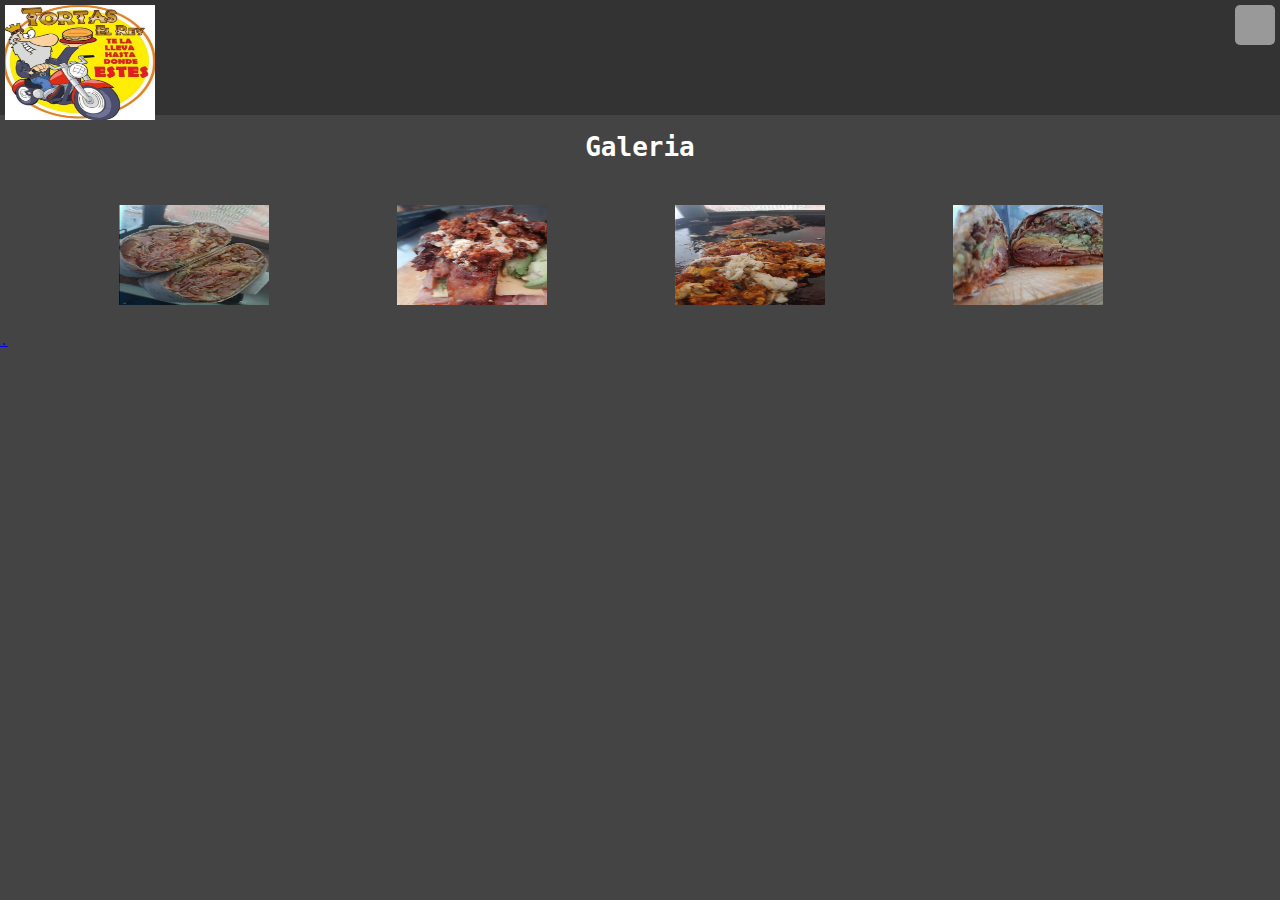
<file: galeria.html>
<!DOCTYPE html>
<html>
<head>
    <title>Galeria</title>
    <meta charset="utf-8">
         <link href="https://file.myfontastic.com/t5tNwfwUapz4yDzK3B6sfe/icons.css" rel="stylesheet">
	<link rel="stylesheet" href="css/gal.css">

</head>
    
    <header class="header">
      <div class="contenedor">
       <img src="img/logo.jpg" alt"" title="" width="" class="logo">
        <span class="icon-menu" id="btn-menu"></span>
        <nav class="nav" id="nav">
          <ul class="menu">
            <li class="menu__item"><a href="index.html" class="menu__link">Inicio</a></li>
            <li class="menu__item"><a href="#menu" class="menu__link">Menu</a></li>
            <li class="menu__item"><a href="galeria.html" class="menu__link">Fotos</a></li>
            <li class="menu__item"><a href="#contacto" class="menu__link">Contacto</a></li>
            <li class="menu__item"><a href="tarjeta.html" class="menu__link">Suscripción</a></li>
          </ul>
        </nav>
      </div>
    </header>
    
    <body>
        
        <h1>Galeria</h1>
        
            <ul class="galeria">
                <li><a href="#img1"><img src="img/1.jpg"</a></li>
                <li><a href="#img2"><img src="img/2.jpg"</a></li>
                <li><a href="#img3"><img src="img/3.jpg"</a></li>
                <li><a href="#img4"><img src="img/4.jpg"</a></li>
            </ul>
.           
        <div class="modal" id="img1">
            <h3>Imagen1</h3>
            <div class="imagen">
                <a href="#img4">&#60;</a>
                <a href="#img2"><img src="img/1.jpg"></a>
                <a href="#img2">></a>
            </div>
            <a class="cerrar" href=""> X </a>
        </div>
        
        <div class="modal" id="img2">
            <h3>Imagen2</h3>
            <div class="imagen">
                <a href="#img1">&#60;</a>
                <a href="#img3"><img src="img/2.jpg"></a>
                <a href="#img3">></a>
            </div>
            <a class="cerrar" href=""> X </a>
        </div>
        
        <div class="modal" id="img3">
            <h3>Imagen3</h3>
            <div class="imagen">
                <a href="#img3">&#60;</a>
                <a href="#img4"><img src="img/3.jpg"></a>
                <a href="#img4">></a>
            </div>
            <a class="cerrar" href=""> X </a>
        </div>
        
        <div class="modal" id="img4">
            <h3>Imagen4</h3>
            <div class="imagen">
                <a href="#img3">&#60;</a>
                <a href="#img1"><img src="img/4.jpg"></a>
                <a href="#img1">></a>
            </div>
            <a class="cerrar" href=""> X </a>
        </div>
        
        
    </body>
</html>
</file>
<file: css/gal.css>
body {
    background: #444;
    margin: 0;
    font-family: monospace;
}

h1 {
    color: #fff;
    text-align: center;
}

.galeria {
    width: 90%;
    margin: auto;
    list-style: none;
    padding: 20px;
    box-sizing: border-box;
    display: flex;
    flex-wrap: wrap;
    justify-content: space-around;
}

.galeria li {
    margin: 5px;
}

.galeria img {
    width: 150px;
    height: 100px;
}

/*----------estilos del header----------------*/

.logo{
    width: 150px;
    height: 115px;
}
.contenedor{
    width: 100%;
    margin: auto;
 
}

.header {
  height: 115px;
    background: #333;
}
.header .contenedor {
  display: flex;
  justify-content: space-between;
}
.logo, .icon-menu {
  margin: 5px;
  color: #fff;
}
.icon-menu {
  display: block;
  width: 40px;
  height: 40px;
  font-size: 30px;
  background: #999;
  color: #fff;
  text-align: center;
  line-height: 45px;
  border-radius: 5px;
  margin-left: auto;
  cursor: pointer;
}
.nav {
  position: absolute;
  top: 60px;
  left: -100%;
  width: 100%;
  transition: all 0.5s;
   	z-index: 100;
}
.menu {
  list-style: none;
  padding: 0;
  margin: 0;
    height: 60px; 
}
.menu__link {
  display: block;
  padding: 15px;
 background: rgba(51,51,51,0.9);
  text-decoration: none;
  color: #fff; 
     height: 60px;
	border-bottom: 1px solid #999;
}
.menu__link:hover {
  background: white;
  color: #000;  
}
.muestrate{
 left: 0;
}


/*----------estilos del modal-------*/

.modal {
    display: none;
}

.modal:target{
    display: block;
    position: fixed;
    background: rgba(0,0,0,0.8);
    top: 0;
    left: 0;
    width: 100%;
    height: 100%;
}

.modal h3 {
    color: #fff;
    font-size: 30px;
    text-align: center;
    margin: 15px 0px;
    text-decoration: none;
}

.imagen {
    width: 100%;
    height: 50%;
    
    display: flex;
    justify-content: center;
    align-items: center;
}

.imagen a {
    color : #fff;
    font-size: 40px;
    text-decoration: none;
    margin: 0px 10px;
}

.iamgen a:nth-child(2) {
    margin: 0px;
    height: 100%;
    flex-shrink: 2;
}

.imagen img {
    width: 200px;
    height: 100%;
    max-width: 100%;
    border: 7px solid #fff;
    box-sizing: border-box;
}

.cerrar {
    display: block;
    background: #fff;
    width: 25px;
    height: 25px
    margin: 15px;
    text-align: center;
    text-decoration: none;
    font-size: 25px;
    color: #000;
    padding: 5px;
    border-radius: 50%;
    line-height: 25px;
}
</file>
